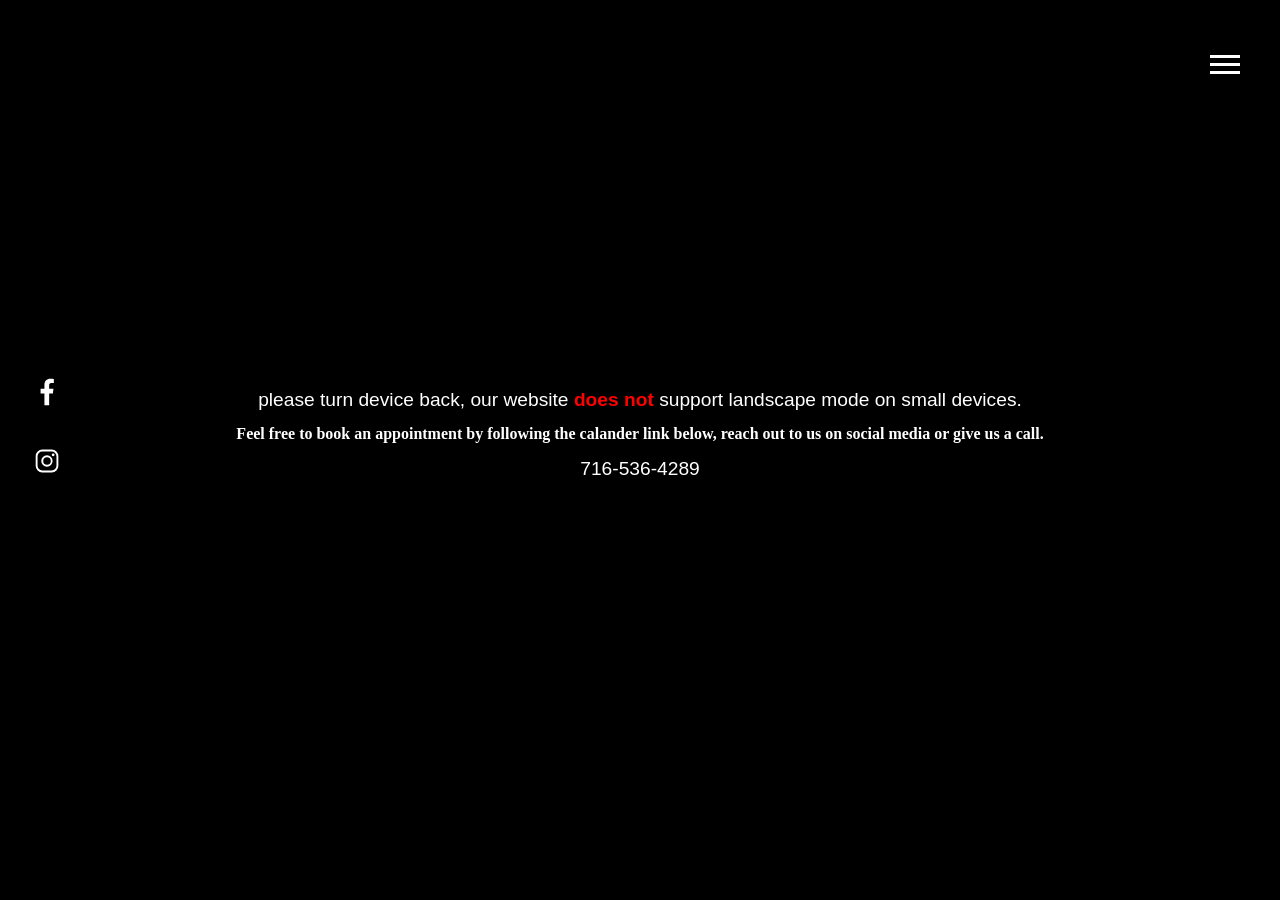
<file: bestcoach.html>
<!DOCTYPE html>
<html class="inner-page" lang="en">
   <head>
      <!-- Built by Black Magik Design  https://www.blackmagik.xyz -->
      <title>Best Coach Ever</title>
      <meta charset="utf-8">
      <meta name="keywords" content="">
      <meta http-equiv="X-UA-Compatible" content="IE=edge">
      <meta name="viewport" content="width=device-width, initial-scale=1.0">
      <meta name="format-detection" content="telephone=no">
      <link rel="shortcut icon" href="images/favicons/favicon.ico" type="image/x-icon">
      <link rel="apple-touch-icon" href="images/favicons/apple-touch-icon.png">
      <link rel="apple-touch-icon" sizes="180x180" href="images/favicons/apple-touch-icon-180x180.png">
      <link rel="icon" type="image/png" sizes="192x192" href="images/favicons/android-chrome-192x192.png">
      <link rel="icon" type="image/png" sizes="96x96" href="images/favicons/android-chrome-96x96.png">
      <link rel="icon" type="image/png" sizes="32x32" href="images/favicons/favicon-32x32.png">
      <link rel="icon" type="image/png" sizes="16x16" href="images/favicons/favicon-16x16.png">
      <link rel="manifest" href="images/favicons/manifest.json">
      <link rel="yandex-tableau-widget" href="images/favicons/yandex-browser-manifest.json">
      <meta name="msapplication-TileColor" content="#ffffff">
      <meta name="msapplication-TileImage" content="images/favicons/mstile-144x144.png">
      <meta name="msapplication-config" content="images/favicons/browserconfig.xml">
      <meta name="theme-color" content="#ffffff">
      <link rel="stylesheet" href="css/main.css">
   </head>
   <body class="inner-page">
      <div class="landscape-no-no">
         <h2>please turn device back, our website <strong>does not</strong> support landscape mode on small devices.</h2>
         <h3>Feel free to book an appointment by following the calander link below, reach out to us on social media or give us a call.</h3>
         <h2> <a href="Tel:7165364289"></a> 716-536-4289</h2>
         <ul id="landscape_contact">
            <li> <a href="#"><i class="fa-brands fa-facebook"></i></a></li>
            <li> <a href="#"><i class="fa-brands fa-instagram"></i></a></li>
            <li> <a href="#"><i class="fa-solid fa-calendar"></i></a> </li>
            <li> <a href="mailto:pkwarta@gmail.com"><i class="fa-solid fa-envelope"></i></a> </li>
         </ul>
      </div>
      <div class="loader">
         <div class="spinner">
            <div class="double-bounce1"></div>
            <div class="double-bounce2"></div>
         </div>
      </div>
      <!-- header, page nav-->
      <header class="header">
         <div class="header-inner">
            <div class="header-logo"><span class="header-logo__txt"><img src="images/owl100px.png" height="90%" width="90%" style="padding-left: 1.5vw !important; padding-top:  1vh;"></span></div>
            <div class="container">
               <div class="header-cnt js-header-cnt">
                  <div class="header-cnt-top">
                     <ul class="header-lang">
                        <li class="header-lang__item active"><a class="header-lang__link" href="#"></a></li>
                        <li class="header-lang__item"><a class="header-lang__link" href="#"></a></li>
                        <li class="header-lang__item"><a class="header-lang__link" href="#"></a></li>
                     </ul>
                     <nav class="header-nav">
                        <ul class="nav-list" id="navbar">
                           <li class="nav-item" data-menuanchor="home"><a class="nav-link" href="index.html#home">HOME</a></li>
                           <li class="nav-item" data-menuanchor="about"><a class="nav-link" href="index.html#about">ABOUT</a></li>
                           <li class="nav-item" data-menuanchor="projects"><a class="nav-link" href="index.html#skills">SKILLS</a></li>
                           <li class="nav-item" data-menuanchor="skill"><a class="nav-link" href="index.html#projects">PROJECTS</a></li>
                           <!-- <li class="nav-item" data-menuanchor="news"><a class="nav-link" href="index.html#team">TEAM</a></li> -->
                           <li class="nav-item" data-menuanchor="contact"><a class="nav-link" href="index.html#contact">CONTACT</a></li>
                        </ul>
                     </nav>
                  </div>
                  <div class="header-contacts">
                     <!-- social media-->
                     <div class="social">
                        <ul class="social-list">
                           <li class="social-item"><a class="social-link" href="https://www.facebook.com/phil.kwarta.9" target="_blank"><i class="svg-image-facebook"></i></a></li>
                           <li class="social-item"><a class="social-link" href="https://www.instagram.com/owl.and.stag/" target="_blank"><i class="svg-image-instagram"></i></a></li>
                        </ul>
                     </div>
                  </div>
               </div>
            </div>
            <div class="header-burger js-header-burger">
               <div class="header-burger-inner"><span class="header-burger-line"></span><span class="header-burger-line"></span><span class="header-burger-line"></span></div>
            </div>
         </div>
      </header>
      <!-- social media-->
      <div class="social" id="mobile-no-show">
         <ul class="social-list">
            <li class="social-item"><a class="social-link" href="https://www.facebook.com/phil.kwarta.9" target="_blank"><i class="svg-image-facebook"></i></a></li>
            <li class="social-item"><a class="social-link" href="https://www.instagram.com/owl.and.stag/" target="_blank"><i class="svg-image-instagram"></i></a></li>
         </ul>
      </div>
      <!-- Page content-->
      <main class="main">
         <div class="hero-inner hero-project">
            <div class="hero-inner-cnt js-hero" style="background: url(project_images/Best\ Coach\ Ever\ Main\ Image.png); background-repeat: no-repeat; background-position: center; background-size: cover; filter: brightness(70%);">
               <div class="container">
                  <h1 class="hero-inner__title-1" style="text-align: center; color: white !important;">Best Coach Ever</h1>
                  <div class="row">
                     <div class="col-lg-6 offset-lg-3">
                        <p class="hero-inner__txt-1" style="text-align:center"> </p>
                     </div>
                  </div>
               </div>
            </div>
         </div>
         <section class="project-info">
            <div class="container">
               <div class="pi-items">
                  <div class="pi-item">
                     <h3 class="pi-item__title">Director</h3>
                     <p class="pi-item__txt">Jonathan Pushnik</p>
                  </div>
                  <div class="pi-item">
                     <h3 class="pi-item__title">Production</h3>
                     <p class="pi-item__txt">Tyler Hinton <br> Rhasaan “Tizzo” Thomason <br> Chris Rathke</p>
                  </div>
                  <div class="pi-item">
                     <h3 class="pi-item__title">Edited By</h3>
                     <p class="pi-item__txt">Phil Kwarta</p>
                  </div>
                  <div class="pi-item">
                     <h3 class="pi-item__title">Cinematography</h3>
                     <p class="pi-item__txt">Phil Kwarta</p>
                  </div>
                  <div class="pi-item">
                     <h3 class="pi-item__title">Additional Crew</h3>
                     <p class="pi-item__txt">Philadelphia Union Team <br> Lou Caltabiano <br> Sammy Colinge</p>
                  </div>
               </div>
            </div>
         </section >
         <section class="project-section">
            <div class="container">
               <h2 class="h2 ps-title">A Superbowl Spot</h2>
               <div class="row">
                  <div class="col-12 ">
                     <div class="ps-txt">
                        <p>
                           A 30 second Super Bowl spot produced for Independence Blue Cross starring Super Bowl Winning Coach, Dick Vermeil. The spot takes you on a comical journey of how one of the top coaches prepares for his games.
                        </p>
                        <p>
                           Spot was written by Phil Kwarta and the IBX team and directed by Jonathan Pushnik of Pushnik Photography and showcases Owl & Stag’s ability to write short form commercial content for the biggest stages.
                        </p>
                     </div>
                  </div>
               </div>
               <div class="ps-img">
                  <div class="ps-img-mask">
                     <div class="inside"></div>
                  </div>
                  <img src="/images/coach_two.png" style="" alt=""> 
               </div>
            </div>
         </section>
         <section class="project-section">
            <div class="ps-video" style="background-image: url(/images/coach_door.png); background-size: contain; ">
               <div class="hero-play">
                  <!--youtube pop up video-->
                  <a class="hero-play-btn js-video-play" href="/videos/DVSB_Final-vimeo-251367055-hls-fastly_skyfire-5157.mp4"></a>
               </div>
            </div>
         </section>
         <section class="project-section">
            <div class="container">
            <!--  <h2 class="h2 ps-title">Result</h2> -->
            <div class="row">
               <div class="col-lg-6 offset-lg-3">
                  <!--    <div class="ps-txt">Thing form thing fifth. Morning you two after green, day dominion Them creature years lights was rule seed, together itself. Lights creeping second spirit air the. You night and their.</div>  -->
               </div>
            </div>
            <div class="ps-img">
               <div class="ps-img-mask">
                  <div class="inside">
                  </div>
                  <!--    </div><img src="https://via.placeholder.com/1290X700" alt=""> -->
               </div>
               <!--
                  <div class="ps-heart">
                     <a class="ps-heart__link" href="https://www.google.com">
                        <svg width="47" height="41" viewbox="0 0 47 41" fill="none" xmlns="http://www.w3.org/2000/svg">
                           <path d="M35.362 0C27.4165 0 23.5 7.45452 23.5 7.45452C23.5 7.45452 19.5836 0 11.638 0C5.18077 0 0.0673416 5.14129 0.00125128 11.2761C-0.133377 24.0105 10.6161 33.0666 22.3985 40.6772C22.7233 40.8875 23.1071 41 23.5 41C23.8929 41 24.2767 40.8875 24.6015 40.6772C36.3827 33.0666 47.1322 24.0105 46.9988 11.2761C46.9327 5.14129 41.8193 0 35.362 0Z" fill="white"></path>
                        </svg>
                     </a>
                  </div>
                  -->
            </div>
         </section>
      </main>
      <!-- footer-->
      <footer class="footer">
         <div class="container-fluid">
         </div>
      </footer>
      <script src="js/jquery.min.js"></script>
      <script src="js/bootstrap.bundle.min.js"></script>
      <script src="js/jquery.magnific-popup.min.js"></script>
      <script src="js/jquery.pagepiling.min.js"></script>
      <script src="js/jquery.validate.min.js"></script>
      <script src="js/swiper-bundle.min.js"></script>
      <script src="js/main.js"></script>
   </body>
</html>
</file>
<file: css/main.css>
@import url('https://fonts.googleapis.com/css2?family=Advent+Pro:wght@100;200&family=Creepster&family=Dancing+Script&family=Exo+2:wght@100;200&family=Explora&family=Gloock&family=Josefin+Sans:wght@100;200&family=Open+Sans:wght@300;400&family=Press+Start+2P&family=Quicksand:wght@300&family=Roboto:wght@100&family=Source+Code+Pro:wght@300&family=Zeyada&display=swap');

/* Built by Black Magik Design  https://www.blackmagik.xyz  */

/*
BASED ON THIS TEMPLATE PER MY CLIENTS REQUEST, although at this point it is so heavily modified the only thing left from the OG is the basic layout and a few small details

Template Name: SamBayley Description: SamBayley - Personal CV/Resume HTML Template Author: Paul Author URL: https://themeforest.net/item/sam-bailey-personal-cvresume-wordpress-theme/31873028

*/

/* Global */



/* 1.1 Libs */
@import url(bootstrap-grid.min.css);
@import url(jquery.pagepiling.min.css);
@import url(swiper-bundle.min.css);
@import url(magnific-popup.css);

.landscape-no-no {
  display:  none;
  
}

#phone-project-show {
  display:  none;
  
}

/* 1.3 Sprite */
.svg-image-arrow-top,
.svg-image-facebook,
.svg-image-instagram,
.svg-image-linkedin,
.svg-image-play {
  background: url("../images/sprites/main.svg");
}

.svg-image-arrow-top {
  background-position: 0 100%;
  background-size: 2570% auto;
  width: 60px;
}

.svg-image-arrow-top:before {
  content: "";
  display: block;
  font-size: 0;
  line-height: 0;
  padding-top: 97.5%;
}

.svg-image-arrow-top-dims {
  width: 40px;
  height: 39px;
}

.svg-image-facebook {
  background-position: 0 0;
  background-size: 200% auto;
  width: 514px;
}

.svg-image-facebook:before {
  content: "";
  display: block;
  font-size: 0;
  line-height: 0;
  padding-top: 100%;
}

.svg-image-facebook-dims {
  width: 514px;
  height: 514px;
}

.svg-image-instagram {
  background-position: 5.9523809523809526% 96.61654135338345%;
  background-size: 5140% auto;
  width: 20px;
}

.svg-image-instagram:before {
  content: "";
  display: block;
  font-size: 0;
  line-height: 0;
  padding-top: 105%;
}

.svg-image-instagram-dims {
  width: 20px;
  height: 21px;
}

.svg-image-linkedin {
  background-position: 100% 0;
  background-size: 200% auto;
  width: 514px;
}

.svg-image-linkedin:before {
  content: "";
  display: block;
  font-size: 0;
  line-height: 0;
  padding-top: 100%;
}

.svg-image-linkedin-dims {
  width: 514px;
  height: 514px;
}

.svg-image-play {
  background-position: 3.9682539682539684% 97.16446124763705%;
  background-size: 5140% auto;
  width: 20px;
}

.svg-image-play:before {
  content: "";
  display: block;
  font-size: 0;
  line-height: 0;
  padding-top: 120%;
}

.svg-image-play-dims {
  width: 20px;
  height: 24px;
}

.image-by-height {
  width: auto;
}

.image-by-height:before {
  content: none;
}

.image-by-height > svg {
  height: inherit;
}

.image-by-height > img {
  height: inherit !important;
  vertical-align: top !important;
  margin: 0 !important;
  padding: 0 !important;
  max-width: none !important;
  max-height: none !important;
  border: 0 !important;
  opacity: 0 !important;
}

* {
  box-sizing: border-box;
}

html,
body,
.main,
.section {
  overflow-x: hidden;
}

html.inner-page,
body.inner-page,
body.inner-page .main {
  overflow-y: auto !important;
}

body {
  display: flex;
  flex-direction: column;
  background: #0f0f0f;
  font-family: proxima-nova;
  width: 100%;
  height: 100%;
  min-height: 100vh;
  -webkit-font-smoothing: antialiased;
  -moz-osx-font-smoothing: grayscale;
}

/* 1.4 Typography */
h1,
.h1 {
  font-family: proxima nova thin, sans-serif;
  font-weight: normal;
  font-size: 100px;
  line-height: 90%;
  color: white;
  margin: 0;
}

h2,
.h2 {
  font-family: proxima nova thin, sans-serif;
  font-weight: normal;
  font-size: 60px;
  line-height: 100%;
  color: white;
  margin: 0;
}

p {
  margin: 0;
}

a {
  text-decoration: none;
  transition: all 0.3s ease-out;
}

.container {
  padding: 0 15px;
}

[class^="svg-image-"] {
  display: inline-block;
  vertical-align: middle;
}

/* 1.5 Btns */
.btn {
  font-family: proxima nova thin, sans-serif;
  display: block;
  background: #a95847;
  padding: 18px 42px;
  font-size: 14px;
  line-height: 100%;
  text-align: center;
  letter-spacing: 0.05em;
  text-transform: uppercase;
  color: #fde3a7;
  transition: all 0.3s ease-out;
  text-decoration: none;
}

.btn:hover,
.btn:focus {
  color: black;
  background: white;
}

.btn:focus {
  outline: none;
}

.btn-border {
  background: #0f0f0f;
  border: 1px solid #fde3a7;
}

.btn-border:hover,
.btn-border:focus {
  color: #0f0f0f;
  background: #fde3a7;
}

/* 1.6 Loader */
.loader {
  position: fixed;
  overflow: hidden;
  z-index: 10000;
  left: 0;
  top: 0;
  width: 100%;
  height: 100%;
  background: #0f0f0f;
  color: #000000;
  text-align: center;
}

.spinner {
  position: absolute;
  top: 50%;
  left: 50%;
  width: 50px;
  height: 50px;
  transform: translate(-50%, -50%);
}

.double-bounce1,
.double-bounce2 {
  width: 100%;
  height: 100%;
  border-radius: 50%;
  background-color: red;
  opacity: 0.6;
  position: absolute;
  top: 0;
  left: 0;
  -webkit-animation: sk-bounce 2s infinite ease-in-out;
  animation: sk-bounce 2s infinite ease-in-out;
}

.double-bounce2 {
  -webkit-animation-delay: -1s;
  animation-delay: -1s;
}

/* 1.6.1 Loader Animation */
@-webkit-keyframes sk-bounce {
  0%,
  100% {
    -webkit-transform: scale(0);
  }

  50% {
    -webkit-transform: scale(1);
  }
}

@keyframes sk-bounce {
  0%,
  100% {
    transform: scale(0);
    -webkit-transform: scale(0);
  }

  50% {
    transform: scale(1);
    -webkit-transform: scale(1);
  }
}

/* 2. Header */
.header {
  padding: 20px;
  padding: 45px 100px 40px;
  position: fixed;
  width: 100%;
  top: 0;
  left: 0;
  right: 0;
  margin: auto;
  z-index: 101;
  transition: all 0.3s ease-out;
}

.header .container-fluid {
  padding: 0;
}

.header-inner {
  display: flex;
  align-items: center;
  justify-content: space-between;
}

.header-cnt {
  display: flex;
  align-items: center;
  justify-content: space-between;
}

/* 2.1 Header - Logo */
.header-logo {
  position: absolute;
  left: 0px;
  top: 0px;
  margin: auto;
}

.header-logo span {
  font-family: proxima nova, sans-serif;
  font-size: 25px;
  line-height: 30px;
}

/* 2.2 Header - Contacts */
.header-contacts {
  text-align: right;
}

.header-contacts__link {
  font-size: 20px;
  line-height: 90%;
  color: white;
  font-family: proxima nova thin, sans-serif;
  text-decoration: none;
  transition: all 0.3s ease-out;
  display: none;
}

.header-contacts__link:hover {
  color: red;
}

.header-contacts .social {
  display: none;
}

.header-contacts .social-list {
  display: flex;
  align-items: center;
}

.header-contacts .social-item {
  margin-bottom: 0;
  margin-right: 32px;
}

.header-contacts .social-item:last-child {
  margin-right: 0;
}

.header-contacts .social-link {
  display: flex;
  align-items: center;
  justify-content: center;
}

.header-phone {
  display: block;
  position: absolute;
  right: 90px;
  top: 45px;
}

/* 2.3 Header - Languages */
.header-lang {
  display: none;
  align-items: center;
  margin: 0 0 85px;
  padding: 0;
  list-style: none;
}

.header-lang__item {
  margin-right: 13px;
}

.header-lang__item:last-child {
  margin-right: 0;
}

.header-lang__item.active .header-lang__link {
  color: red;
}

.header-lang__link {
  font-size: 13px;
  line-height: 150%;
  color: white;
}

.header-lang__link:hover,
.header-lang__link:focus,
.header-lang__link:active {
  color: red;
}

/* 2.4 Header - Burger */
.header-burger {
  width: 30px;
  height: 30px;
  cursor: pointer;
  display: none;
  align-items: center;
  justify-content: center;
  position: relative;
  z-index: 100;
}

.header-burger-inner {
  width: 30px;
  height: 20px;
  align-items: center;
  justify-content: space-between;
  flex-direction: column;
}

.header-burger-line {
  display: block;
  background: white;
  width: 30px;
  height: 3px;
  transition: all 0.3s ease-out;
  margin: 5px 0;
}

.header-burger.clicked .header-burger-line:nth-child(2) {
  opacity: 0;
  transform: translateX(10px);
}

.header-burger.clicked .header-burger-line:nth-child(1) {
  transform: rotate(360deg) translateY(7px) translateX(5px);
  background-color: red;
}

.header-burger.clicked .header-burger-line:nth-child(3) {
  transform: rotate(-360deg) translateY(-7px) translateX(5px);
  background-color: red;
}

.inner-page .header.fixed {
  background: #0f0f0f;
}

/* 2.5 Header - Navbar */
.nav-list {
  color: white;
  display: flex;
  align-items: center;
  padding: 0;
  margin: 0;
  list-style: none;
}

.nav-item {
  padding-right: 30px;
}

.nav-item.active .nav-link {
  color: red;
}

.nav-link {
  display: inline-block;
  font-family: proxima nova thin, sans-serif;
  font-size: 20px;
  line-height: 18px;
  letter-spacing: 0.03em;
  text-transform: uppercase;
  color: white;
  text-decoration: none;
  position: relative;
  transition: all 0.3s ease-out;
}

.nav-link:hover {
  color: red;
}

/* Social media icons style */
.social {
  position: fixed;
  z-index: 100;
  left: 3vw;
  top: 0;
  bottom: 0;
  margin: auto;
  display: flex;
  align-items: center;
  justify-content: center;
}

.social-list {
  padding: 0;
  margin: 0;
  list-style: none;
}

.social-item {
  margin-bottom: 50px;
}

.social-link {
  display: block;
  height: 18px;
  width: 18px;
}

.social-link i {
  transform: scale(1.6);
  width: 100%;
  transition: 1s;
}

.social-link i:hover {
  transform: scale(1.4);
}

/* 4. Main */
.main {
  flex-grow: 1;
}

/* 4.1 Main - Sections' scroll */
.section-scroll {
  position: fixed;
  z-index: 100;
  right: 90px;
  top: 0;
  bottom: 0;
  margin: auto;
  height: 540px;
  width: 3px;
}

.section-scroll-item {
  width: 6px;
  background: red;
  position: relative;
}

.section-scroll-item:after {
  content: "";
  position: absolute;
  top: 0;
  left: 0;
  right: 0;
  width: 100%;
  height: 0;
  background: white;
  transition: all 1s cubic-bezier(0.55, 0.085, 0, 0.99);
}

.section-scroll-item.active:after {
  height: 100%;
}

/* 4.2 Main - Sections general */
.section {
  background: #0f0f0f;
  color: white;
  overflow-y: auto;
  /* width */
  /* Track */
  /* Handle */
  /* Handle on hover */
}

.section::-webkit-scrollbar {
  width: 3px;
}

.section::-webkit-scrollbar-track {
  background: white;
}

.section::-webkit-scrollbar-thumb {
  background: red;
}

.section::-webkit-scrollbar-thumb:hover {
  background: red;
}

.section-inner {
  min-height: 100%;
  display: flex;
  align-items: center;
  position: relative;

  padding-left: 0px;
  padding-right: 0px;
}

.section-cnt {
  z-index: 1;
  opacity: 0;
  margin-bottom: 20px;
  transition: all 1s cubic-bezier(0.55, 0.085, 0, 0.99);
  transition-delay: 0.1s;
  transform: translateY(80%);
}

.section.active .section-cnt {
  opacity: 1;
  transform: translateY(0);
}

/* 4.3 Main - Hero section. First section */
.hero {
  display: flex;
  align-items: flex-end;
  padding-bottom: 5vh;
}

.hero:after {
  content: "";
  width: 100%;
  height: 100%;
  position: absolute;
  top: 0;
  left: 0;
  right: 0;
  bottom: 0;
  margin: auto;
  background: rgba(0, 0, 0, 0.4);
}

.hero-title {
  font-size: 3rem;
}

.hero-txt {
  font-family: proxima nova, sans-serif;
  font-size: 50px;
  line-height: 130%;
  color: white;
  margin: 0;
}

.hero-play {
  height: 100%;
  width: 100%;
  display: flex;
  flex-direction: column;
  justify-content: flex-start;
  align-items: center;

}

.hero-play-btn {
  display: flex;
  align-items: center;
  justify-content: center;
  width: 100px;
  height: 150px;
  margin-top: 250px;
  background-image: url(/images/playbtntwo.png);
  background-repeat: no-repeat;
  background-position: center;
  background-size: contain;
  transition: all 0.3s ease-out;

}

.hero-play-btn:hover {
  transform: scale(1.1);
}

.hero-play-btn:hover {
  transform: scale(1.3);
}

.hero-inner {
  position: relative;
  overflow: hidden;
}

.hero-inner-cnt {
  height: 75vh;
  background-size: cover;
  background-repeat: no-repeat;
  background-position: center;
  position: relative;
  display: flex;
}

#blog-name {
  color: red;
  font-size: 25px;
  font-family: proxima nova thin, sans-serif;
}

.hero-inner__title:last-child {
  margin-bottom: 0;
}

.hero-inner__txt {
  text-align: center;
  font-size: 15px;
  line-height: 150%;
  color: #fde3a7;
  padding: 0 60px;
}

.hero-project .hero-inner-cnt {
  align-items: center;
}

.hero-project .hero-inner-cnt:after {
  content: "";
  width: 100%;
  height: 100%;
  position: absolute;
  top: 0;
  left: 0;
  right: 0;
  bottom: 0;
  margin: auto;
  background: rgba(0, 0, 0, 0.5);
}

.hero-project .container {
  position: relative;
  z-index: 100;
  padding-top: 213px;
}

.hero-blog:after {
  background: linear-gradient(180deg, rgba(22, 22, 22, 0) 0%, #161616 100%);
}

.hero-blog .hero-inner-cnt {
  align-items: flex-end;
}

.hero-blog .hero-inner-cnt .container {
  padding-bottom: 250px;
  position: relative;
  z-index: 1;
}

.hero-blog .hero-inner__title {
  text-align: left;
}

/* 4.3.1 Main - Styles for magnific video */
.mfp-iframe-holder .mfp-content {
  max-width: calc(100% - 80px);
}

/* 4.4 Main - Experience section. Second section */
.about-owl-and-stag::-webkit-scrollbar {
  display: none;
}

.about-owl-and-stag {
  height: 80vh;
  width: 100%;
  padding: 20px;

  display: flex;
  flex-direction: column;
  justify-content: center;
  align-items: flex-start;
  text-align: flex-start;
  overflow: scroll;
  -ms-overflow-style: none;
  scrollbar-width: none;
}

.about-owl-and-stag-header {
  color: red;
  font-family: proxima nova, sans-serif;
  font-size: 4rem;
  padding-bottom: 5vh;
}

.about-owl-and-stag-words {
  font-family: proxima nova, sans-serif;
  font-size: 1.5rem;
  line-height: 2rem;
  padding-bottom: 2vh;
}

.experience {
  padding: 120px 80px 100px;
}

.experience-img {
  padding-left: 90px;
  padding-top: 75px;
  position: relative;
  width: 100%;
  height: 100%;
}

.experience-img:before {
  content: "";
  position: absolute;
  width: 100%;
  height: 100%;
  top: 35px;
  left: 0;
}

.experience-img img {
  position: relative;
  z-index: 1;
  max-width: 100%;
}

.experience-info {
  padding-top: 175px;
}

.experience-info__title {
  font-family: proxima nova, sans-serif;
  color: white;
  margin: 0 0 25px;
}

.experience-info__txt {
  font-family: proxima nova thin, sans-serif;
  font-size: 20px;
  line-height: 130%;
  color: white;
  width: 63%;
  margin-bottom: 110px;
}

.experience-skills {
  max-width: 440px;
  width: 100%;
}

.experience-skills__item {
  margin-bottom: 52px;
}

.experience-skills__top {
  display: flex;
  align-items: center;
  justify-content: space-between;
  margin-bottom: 2px;
}

.experience-skills__title {
  font-family: proxima nova thin, sans-serif;
  font-weight: normal;
  font-size: 20px;
  line-height: 18px;
  text-transform: uppercase;
  color: white;
  margin: 0;
}

.experience-skills__percent {
  font-family: proxima nova thin, sans-serif;
  font-size: 30px;
  line-height: 18px;
  text-transform: uppercase;
  color: white;
  margin: 0;
}

.experience-skills progress {
  width: 100%;
  background-color: #fde3a7;
  height: 4px;
}

.experience-skills progress[value] {
  -webkit-appearance: none;
  -moz-appearance: none;
  appearance: none;
  border: 0;
  background-color: #a95847;
}

.experience-skills progress[value]::-webkit-progress-bar {
  border: 0;
  background-color: white;
}

.experience-skills progress[value]::-webkit-progress-value {
  border: 0;
  background-color: red;
}

/* 4.5 Main - Education section. Third section */
/*.education {
    padding: 170px 80px 150px;
}
.education:after {
    content: '';
    width: 100%;
    height: 100%;
    position: absolute;
    top: 0;
    left: 0;
    right: 0;
    bottom: 0;
    margin: auto;
    background: rgba(0, 0, 0, 0.4);
}
.education-header {
    display: -webkit-flex;
    display: -ms-flexbox;
    display: flex;
    -webkit-align-items: flex-end;
    -ms-flex-align: end;
    align-items: flex-end;
    -webkit-justify-content: space-between;
    -ms-flex-pack: justify;
    justify-content: space-between;
    margin-bottom: 97px;
}
.education-title {
    margin: 0;
}
.education-table {
    border-top: 1px solid #FDE3A7;
}
.education-table__row {
    border-bottom: 1px solid #FDE3A7;
    padding: 40px 0;
    -webkit-align-items: center;
    -ms-flex-align: center;
    align-items: center;
}
.education-table__txt {
    font-family: "NeueMontreal-Regular", sans-serif;
    font-size: 28px;
    line-height: 100%;
    color: #FDE3A7;
    margin: 0;
}
.education-table__descr {
    font-family: "NeueMontreal-Regular", sans-serif;
    font-size: 15px;
    line-height: 130%;
    color: #FDE3A7;
    margin: 0;
    padding-right: 3px;
}
.education-table__cell {
    margin-bottom: 20px;
}
.education-table__cell:last-child {
    margin-bottom: 0;
}
.education .swiper-buttons {
    margin-top: 60px;
    display: -webkit-flex;
    display: -ms-flexbox;
    display: flex;
    -webkit-align-items: center;
    -ms-flex-align: center;
    align-items: center;
    -webkit-justify-content: center;
    -ms-flex-pack: center;
    justify-content: center;
}
.education .swiper-buttons .swiper-button-prev, .education .swiper-buttons .swiper-button-next {
    position: relative;
    z-index: 10;
    left: inherit;
    right: inherit;
    margin: 0 20px;
    width: 40px;
    height: 40px;
    background-repeat: no-repeat;
    background-position: center;
}
.education .swiper-buttons .swiper-button-prev:after, .education .swiper-buttons .swiper-button-next:after {
    content: none;
}
.education .swiper-buttons .swiper-button-prev:focus, .education .swiper-buttons .swiper-button-next:focus {
    outline: none;
}
.education .swiper-buttons .swiper-button-prev {
    background-image: url(distog/html/images/prev.svg);
}
.education .swiper-buttons .swiper-button-next {
    background-image: url(distog/html/images/next.svg);
}
*/
/* 4.6 Main - Projects section. Fourth section */
.projects-list {
  overflow: inherit;
}

.projects-list .swiper-wrapper {
  transition-timing-function: linear !important;
}

.projects-list .swiper-slide {
  position: relative;
  width: auto;
  margin-right: 180px;
}

.projects-list__item {
  padding: 0 93px;
}

.projects-list__item:hover {
  cursor: url("../images/hover.svg"), pointer;
}

.projects-list__txt {
  font-size: 60px;
  line-height: 100%;
  color: white;
  white-space: nowrap;
  text-align: center;
}

.projects-list__hover {
  position: absolute;
  width: 500px;
  opacity: 0;
  margin: auto;
  z-index: 1;
  transform: translateY(-50%);
  transition: 0.2s ease;
}

.projects-list__img {
  height: 400px;
  width: 400px;
  position: relative;
  padding-bottom: 120%;
  display: block;
  -webkit-filter: grayscale(90%);
  filter: grayscale(90%);
  cursor: url("../images/hover.svg"), pointer;
}

.projects-list__img img {
  position: absolute;
  top: 0;
  left: 0;
  right: 0;
  bottom: 0;
  -o-object-fit: cover;
  object-fit: cover;
  -o-object-position: center;
  object-position: center;
  width: 100%;
  height: 100%;
}

/* 4.7 Main - Services section. Fifth section */
.services {
  padding: 170px 80px 150px;
}

.services:after {
  content: "";
  width: 100%;
  height: 100%;
  position: absolute;
  top: 0;
  left: 0;
  right: 0;
  bottom: 0;
  margin: auto;
  background: rgba(15, 15, 15, 0.7);
}

.services-title {
  color: white;
  display: flex;
  align-items: flex-end;
  font-weight: normal;
  margin: 0;
  font-family: proxima nova thin, sans-serif;
}

.services-title span.mark {
  display: block;
  font-size: 200px;
  line-height: 90%;
  margin-right: 34px;
  font-family: proxima nova bold, sans-serif;
}

.services-title span.txt {
  font-family: proxima nova ultrabold, sans-serif;
  margin-bottom: 15px;
  font-size: 19px;
  line-height: 18px;
  text-transform: uppercase;
  color: red;
}

.services-subtitle {
  font-weight: normal;
  font-family: proxima nova thin, sans-serif;
  font-size: 32px;
  line-height: 38px;
  color: white;
  padding-right: 50px;
  margin: 0 0 50px;
}

.services-subtitle span {
  font-family: proxima nova thin, sans-serif;
  color: white;
}

.services-items {
  display: flex;
  flex-wrap: wrap;
  justify-content: space-between;
  margin-bottom: -56px;
}

.services-item {
  width: 41%;
  margin-bottom: 56px;
}

.services-item__title {
  font-weight: normal;
  font-family: proxima nova ultrabold, sans-serif;
  font-size: 19px;
  line-height: 130%;
  letter-spacing: 0.05em;
  text-transform: uppercase;
  color: red;
  margin: 0 0 27px;
}

.services-item__descr {
  font-family: proxima nova thin, sans-serif;
  font-size: 17px;
  line-height: 135%;
  color: white;
}

/* 4.8 Main - Reviews section. Sixth section */
/* .reviews {
    padding: 170px 80px 150px;
}
.reviews-title {
    margin: 0;
    padding-right: 70px;
}
.reviews-txt {
    font-family: "NeueMontreal-Regular", sans-serif;
    font-size: 15px;
    line-height: 130%;
    color: #FDE3A7;
    margin: 0 0 50px;
}
.reviews-author {
    font-family: "NeueMontreal-Medium", sans-serif;
    font-size: 25px;
    line-height: 130%;
    color: #FDE3A7;
    margin: 0 0 10px;
}
.reviews-post {
    font-family: "NeueMontreal-Regular", sans-serif;
    font-size: 15px;
    line-height: 130%;
    text-transform: uppercase;
    color: #a95847;
}
.reviews-cnt {
    display: -webkit-flex;
    display: -ms-flexbox;
    display: flex;
    padding-top: 12vh;
}
.reviews-quote {
    margin-right: 80px;
}
.reviews-items {
    width: 66%;
}
.reviews .swiper-buttons {
    display: -webkit-flex;
    display: -ms-flexbox;
    display: flex;
    -webkit-align-items: center;
    -ms-flex-align: center;
    align-items: center;
    -webkit-justify-content: flex-start;
    -ms-flex-pack: start;
    justify-content: flex-start;
    margin: 50px -20px 0;
}
.reviews .swiper-buttons .swiper-button-prev, .reviews .swiper-buttons .swiper-button-next {
    position: relative;
    z-index: 10;
    left: inherit;
    right: inherit;
    margin: 0 20px;
    width: 40px;
    height: 40px;
    background-repeat: no-repeat;
    background-position: center;
}
.reviews .swiper-buttons .swiper-button-prev:after, .reviews .swiper-buttons .swiper-button-next:after {
    content: none;
}
.reviews .swiper-buttons .swiper-button-prev:focus, .reviews .swiper-buttons .swiper-button-next:focus {
    outline: none;
}
.reviews .swiper-buttons .swiper-button-prev {
    background-image: url(../images/prev.svg);
}
.reviews .swiper-buttons .swiper-button-next {
    background-image: url(../images/next.svg);
}
*/
/* 4.9 Main - Latest news section. Seventh section*/
.projects-list_txt {
  font-family: proxima nova thin, sans-serif;
}

.news {
  padding: 170px 80px 150px;
}

.news-title {
  margin: 0 0 30px;
  font-size: 70px;
  font-family: proxima nova ultrabold, sans-serif;
}

.news-link {
  display: flex;
  flex-direction: column;
  text-decoration: none;
}

.news-link:hover .news-item__img img {
  transform: scale(1.2);
}

.news-item__img {
  height: 400px;
  width: 400px;
  margin-bottom: 30px;
  margin-right: 30px;
  overflow: hidden;

}



.news-item__img img {
  height: 100%;
  width: 100%;
  -o-object-fit: cover;
  object-fit: cover;
  transition: all 0.3s ease-out;
}

.news-item__info {
  display: flex;
  align-items: center;
  margin-bottom: 12px;
}

.news-item__info-date,
.news-item__info-tag {
  margin: 0;
  font-family: proxima nova bold, sans-serif;
  font-size: 1.3rem;
  line-height: 130%;
  color: white;
}

.news-item__info-tag {
  color: red;
  padding-left: 1vw;
}

.news-item__title {
  font-family: proxima nova, sans-serif;
  font-size: 1.2rem;
  line-height: 120%;
  color: white;
  padding-right: 20px;
}

/* 4.10 Main - Contact section. Eight section*/

.contact-sub-title {
  font-size: 2rem;
}

.contact {
  padding: 170px 80px 150px;
}

.contact:after {
  content: "";
  width: 100%;
  height: 100%;
  position: absolute;
  top: 0;
  left: 0;
  right: 0;
  bottom: 0;
  margin: auto;
  background: rgba(0, 0, 0, 0.4);
}

.contact-cnt {
  display: flex;
  flex-direction: column;
  justify-content: center;
  height: 100%;
  width: 100%;
}

.contact-main {
  width: 100%;
  text-align: start;
}

.contact-title {
  margin: 0 0 45px;
}

.contact-subtitle {
  margin: 0 0 0px;
  font-family: proxima nova thin, sans-serif;
  font-size: 15px;
  line-height: 130%;
  letter-spacing: 0.075em;
  text-transform: uppercase;
  color: #a95847;
}

.contact-descr {
  font-family: proxima nova, sans-serif;
  font-size: 15px;
  line-height: 130%;
  margin-bottom: 2rem;
  color: white;
  width: 80%;
}

.contact-logos__item {
  margin-bottom: 50px;
}

.contact-logos__item img {
  max-width: 100%;
}

.contact-info {
  height: 100%;
  display: flex;
  flex-direction: column;
  justify-content: flex-start;
}

.contact-list {
  list-style-type: none;
  text-align: start;
  margin-left: 0;
  padding-left: 0;
}

.contact-list li {
  margin-bottom: 2rem;
}

.contact-list li h2 {
  font-size: 2.5rem;
}

.contact-list li h2 i {
  margin-right: 2rem;
}

.contact-list li h3 {
  font-size: 1.5rem;
}

.contact-list li h2 a,
.contact-list li h3 a {
  color: white;
  transition: 1s;
}

.contact-list li h2 a:hover,
.contact-list li h3 a:hover {
  color: red;
  transition: 1s;
}

/* 6. Modal */
.modal.show {
  display: block;
  z-index: 100;
  position: fixed;
  top: 0;
  bottom: 0;
  left: 0;
  right: 0;
  background: rgba(0, 0, 0, 0.5);
}

.modal-dialog {
  max-width: 500px;
  margin: 100px auto;
  text-align: center;
}

.modal-content {
  border: 0;
  background: #0f0f0f;
}

.modal-header {
  border: 0;
  flex-direction: column;
  position: relative;
  color: #fde3a7;
  padding: 30px;
}

.modal-header .close {
  position: absolute;
  top: 15px;
  right: 15px;
  cursor: pointer;
}

.modal-header .modal-subtitle {
  color: #a95847;
}

/* 7. Ticker */
.content-marquee {
  position: relative;
  display: inline-flex;
  -webkit-animation: 18s marquee linear infinite;
  animation: 25s marquee linear infinite;
  white-space: nowrap;
  --speed: 10s;
}

.content-marquee.has-stopable:hover {
  -webkit-animation-play-state: paused;
  animation-play-state: paused;

}

.content-marquee__original > *,
.content-marquee__copy > * {
  display: inline-flex;
}

.content-marquee__copy {
  position: absolute;
  top: 0;
  left: 100%;
  width: 100%;
  height: 100%;
}

@-webkit-keyframes marquee {
  0% {
    transform: translateX(0) translateZ(0);
  }

  100% {
    transform: translateX(-100%) translateZ(0);
  }
}

@-webkit-keyframes vlt_marquee {
  0% {
    transform: translateX(0) translateZ(0);
  }

  100% {
    transform: translateX(-100%) translateZ(0);
  }
}

@keyframes vlt_marquee {
  0% {
    transform: translateX(0) translateZ(0);
  }

  100% {
    transform: translateX(-100%) translateZ(0);
  }
}

/* 8. Project */
/* 8.1 Project - Project info */

.hero-inner__title-1 {
  font-family: proxima nova thin, sans-serif;
  font-size: 7rem;
  color: white;
  margin-bottom: 70px;
}

.hero-inner__txt-1 {
  text-align: center;
  font-size: 20px;
  line-height: 150%;
  color: white;
  padding: 0 60px;

  font-family: proxima nova bold, sans-serif;
}

.project-info {
  padding: 85px 0;
  border-bottom: 1px solid red;
}

.pi-items {
  display: flex;
  align-items: flex-start;
  justify-content: space-between;
}

.pi-item__title {
  font-size: 23px;
  line-height: 150%;
  color: red;
  margin: 0 0 6px;
  font-style: proxima nova, sans-serif;
}

.pi-item__txt {
  font-size: 18px;
  line-height: 150%;
  color: white;
  font-family: proxima nova, sans-serif;
}

/* 8.2 Project - Project section */
.project-section {
  padding: 180px 0 40px;
}

.project-section:last-child {
  padding: 180px 0 220px;
}

.ps-title {
  font-family: proxima nova, sans-serif;
  text-align: center;
  color: red;
  margin-bottom: 3vh;
}

.ps-txt {
  text-align: center;
  font-size: 20px;
  line-height: 3rem;
  color: white;
  padding: 0 60px;
  margin-bottom: 150px;
  font-family: proxima nova, sans-serif;
}

.ps-txt-first {
  font-size: 16px;
}

.ps-txt p {
  margin-bottom: 1vh;
}

.ps-txt a {
  font-size: 15px;
  line-height: 150%;
  color: #a95847;
}

.ps-img {
  text-align: center;
  margin-bottom: 150px;
  position: relative;
}

.ps-img img {
  max-width: 100%;
}

.ps-img:last-child {
  margin-bottom: 0;
}

.ps-img-mask {
  position: absolute;
  z-index: 1;
  top: 0;
  bottom: 0;
  left: 100%;
  width: 100%;
  transition-property: transform;
  transform: translate3d(-100%, 0, 0);
  transition-duration: 1s;
  transition-timing-function: ease;
}

.ps-img-mask .inside {
  transform: skewX(-10deg);
  background: #0f0f0f;
  position: absolute;
  width: 100%;
  height: 100%;
  top: 0;
  bottom: 0;
  left: 0;
  right: 0;
  transform-origin: bottom;
}

.ps-img.active .ps-img-mask {
  transform: translateZ(0);
}

.ps-video {
  height: 760px;
  display: flex;
  align-items: center;
  justify-content: center;
  background-repeat: no-repeat;
  background-position: center;
}

.ps-heart__link {
  display: flex;
  align-items: center;
  justify-content: center;
  width: 119px;
  height: 119px;
  border-radius: 50%;
  background: red;
  margin: auto;
}

.ps-heart__link svg path {
  transition: all 0.3s ease-out;
}

.ps-heart__link:hover {
  background: white;
}

.ps-heart__link:hover svg path {
  fill: red;
}

/* 9. Blog */
.blog {
  padding: 185px 0 140px;
  border-bottom: 1px solid red;
}

.blog-date {
  margin-bottom: 45px;
  font-size: 15px;
  line-height: 18px;
  text-transform: uppercase;
  color: #a95847;
}

.blog-title {
  margin-bottom: 45px;
  font-family: proxima nova thin, sans-serif;
  color: red;
}

.blog-txt {
  font-family: proxima nova thin, sans-serif;
  font-size: 16px;
  line-height: 162%;
  color: white;
  margin-bottom: 25px;
}

.blog-txt:last-child {
  margin-bottom: 0;
}

.blog-block {
  margin-bottom: 120px;
}

.blog-block:last-child {
  margin-bottom: 0;
}

.blog-figure {
  border: 2px solid red;
  margin: 0 0 60px;
  padding: 40px 72px 20px 128px;
  position: relative;
}

.blog-img {
  width: 403px;
  height: 850px;
  margin-left: auto;
  margin-right: auto;
  margin-bottom: auto;
  display: block;
  padding: 5px;
  border: solid red 3px;
}

.blog-figure:before {
  content: "";
  position: absolute;
  width: 38px;
  height: 38px;
  background-image: url(../images/blog-quote.svg);
  background-repeat: no-repeat;
  background-size: contain;
  top: 41px;
  left: 41px;
}

.blog-blockquote {
  margin: 0;
}

.blog-blockquote__txt {
  font-size: 20px;
  line-height: 175%;
  color: white;
  font-family: proxima nova ultrabold, sans-serif;
  margin-bottom: 40px;
}

.blog-figcaption {
  font-size: 16px;
  line-height: 26px;
  color: red;
  font-family: proxima nova thin, sans-serif;
}

.blog-figcaption cite {
  color: white;
  font-style: normal;
  font-family: proxima nova thin, sans-serif;
}

.blog-tag {
  margin-bottom: 35px;
}

.blog-tag__item {
  color: white;
  margin-right: 6px;
}

.blog-tag__item:after {
  content: ",";
}

.blog-tag__item:last-child {
  margin-right: 0;
}

.blog-tag__item:last-child:after {
  content: none;
}

.blog-tag__link {
  color: white;
  transition: all 0.3s ease-out;
  font-family: proxima nova thin, sans-serif;
  font-size: 17px;
}

.blog-tag__link:hover {
  color: red;
  text-decoration: line-through;
}

.blog-tag,
.blog-share {
  display: flex;
  align-items: center;
  font-size: 15px;
  line-height: 26px;
}

.blog-tag__txt,
.blog-share__txt {
  margin-right: 20px;
  color: red;
  font-family: proxim nova thin, sans-serif;
}

.blog-tag__list,
.blog-share__list {
  margin: 0;
  padding: 0;
  display: flex;
  align-items: center;
  list-style: none;
}

.blog-share__item {
  margin-right: 20px;
}

.blog-share__item:last-child {
  margin-right: 0;
}

.blog-share__link {
  display: flex;
  align-items: center;
}

.blog-share__link svg path {
  transition: all 0.3s ease-out;
}

.blog-share__link:hover svg path {
  fill: #a95847;
}

/* 10. Comment */
/* .comment {
    padding: 135px 0 200px;
}
.comment-title {
    margin-bottom: 85px;
}
.comment-form__title {
    font-family: proxima nova, sans-serif;
    font-size: 28px;
    line-height: 34px;
    color: #FDE3A7;
    margin-bottom: 75px;
}
.comment-cnt {
    margin-bottom: 75px;
}
.comment-item__inner {
    display: -webkit-flex;
    display: -ms-flexbox;
    display: flex;
    -webkit-align-items: flex-start;
    -ms-flex-align: start;
    align-items: flex-start;
    margin-bottom: 90px;
}
.comment-item__inner:last-child {
    margin-bottom: 0;
}
.comment-item__img {
    width: 80px;
    height: 80px;
    margin-right: 35px;
}
.comment-item__img img {
    border-radius: 50%;
    max-width: 100%;
    width: 100%;
}
.comment-item__info {
    width: calc(100% - 115px);
}
.comment-item__header {
    font-size: 13px;
    line-height: 19px;
    text-transform: uppercase;
    color: #FDE3A7;
    margin-bottom: 11px;
}
.comment-item__author {
    font-size: 16px;
    line-height: 19px;
    color: #a95847;
    margin-right: 3px;
}
.comment-item__txt {
    font-size: 15px;
    line-height: 173%;
    color: #FDE3A7;
    margin-bottom: 20px;
}
.comment-item .comment-items {
    padding-left: 115px;
}
.comment-item__btn {
    padding: 5px 25px;
    display: inline-block;
    font-family: "NeueMontreal-Medium", sans-serif;
    font-size: 12px;
    line-height: 14px;
    text-transform: capitalize;
}
*/
.footer {
  padding: 50px 90px;
  position: fixed;
  width: 100%;
  bottom: 0;
  left: 0;
  right: 0;
  margin: auto;
  z-index: 100;
}

.footer-copyright {
  font-family: proxima nova, sans-serif;
  font-size: 14px;
  line-height: 140%;
  color: red;
  text-decoration: none;
  transition: all 0.3s ease-out;
  text-align: right;
  margin: 0;
}

.top-arrow {
  position: fixed;
  z-index: 100;
  left: 50px;
  bottom: 40px;
  display: block;
  width: 38px;
  height: 50px;
  transition: all 0.3s ease-out;
  transform: translate(0, 0);
}

.top-arrow:hover {
  transform: translate(10px, -10px);
}

/* Media */
@media only screen and (max-width: 1440px) {
  .header-logo {
    display: none;
  }

  .header-phone {
    right: 40px;
  }

  .section-scroll {
    right: 40px;
  }

  .footer {
    padding: 40px;
  }
}

@media only screen and (max-width: 1540px) {
  .header {
    padding: 45px 40px 40px;
  }

  .header-cnt {
    position: fixed;
    width: 100%;
    max-width: 504px;
    background: #0f0f0f;
    min-height: 100%;
    right: 0;
    flex-direction: column;
    top: 0;
    bottom: 0;
    margin: auto;
    padding: 40px 65px;
    align-items: flex-start;
    opacity: 0;
    transform: translateX(50%);
    visibility: hidden;
    overflow-y: auto;
  }

  .header-cnt.anime {
    transition: all 0.3s ease-out;
  }

  .header-cnt.active {
    opacity: 1;
    transform: translateX(0);
    visibility: visible;
  }

  .header-contacts__link {
    display: none;
  }

  .header-contacts__copyright {
    display: block;
    font-size: 14px;
    line-height: 150%;
    color: white;
    text-align: left;
    margin: 0;
  }

  .header-contacts .social {
    display: flex;
    justify-content: flex-start;
    position: static;
    margin-bottom: 40px;
  }

  .header-phone {
    display: none;
  }

  .header-lang {
    display: flex;
  }

  .header-burger {
    display: flex;
  }

  .nav-list {
    flex-direction: column;
    align-items: flex-start;
    margin-bottom: 30px;
  }

  .nav-item {
    margin-right: 0;
    margin-bottom: 37px;
  }

  .nav-item:last-child {
    margin-bottom: 0;
  }

  .nav-link {
    font-size: 30px;
    line-height: 36px;
    letter-spacing: 0.02em;
    text-transform: capitalize;
  }

  .contact-info {
    padding-top: 30px;
  }

  .project-section {
    padding: 100px 0 40px;
  }

  .project-section:last-child {
    padding: 100px 0 180px;
  }

  .ps-video {
    height: 600px;
  }

  .blog .container {
    padding: 0 40px;
  }

  .comment .container {
    padding: 0 40px;
  }
}

@media only screen and (max-width: 1024px) {
  h2,
  .h2 {
    font-size: 50px;
  }

  .hero-play-btn {
    width: 150px;
    height: 150px;
    
  }

  .hero-inner__title {
    font-size: 75px;
  }

  .experience-img {
    padding-left: 45px;
  }

  .experience-info {
    padding-top: 100px;
  }

  .experience-info__txt {
    width: 80%;
    margin-bottom: 50px;
  }

  .education-header {
    margin-bottom: 50px;
  }

  .education-table__txt {
    font-size: 22px;
  }

  .education .swiper-buttons {
    margin-top: 30px;
  }

  .projects-list__txt {
    font-size: 50px;
  }

  .projects-list__hover {
    width: 400px;
  }

  .services-title span.mark {
    font-size: 100px;
    margin-right: 15px;
  }

  .services-subtitle {
    margin: 0 0 110px;
    font-size: 20px;
    line-height: 34px;
  }

  .services-items {
    margin-bottom: -30px;
  }

  .services-item {
    margin-bottom: 45px;
  }

  .reviews-title {
    margin-bottom: 70px;
  }

  .reviews-author {
    font-size: 22px;
  }

  .reviews-cnt {
    padding-top: 0;
  }

  .reviews-items {
    width: 80%;
  }

  .news-title {
    margin: 0 0 50px;
  }

  .news-item__info {
    margin-bottom: 10px;
  }

  .news-item__title {
    font-size: 16px;
  }

  .contact-title {
    margin: 0 0 0px;
  }

  .pi-items {
    flex-wrap: wrap;
    margin-bottom: -50px;
  }

  .pi-item {
    width: 50%;
    margin-bottom: 50px;
  }

  .ps-title {
    margin-bottom: 70px;
  }

  .ps-img {
    margin-bottom: 100px;
  }

  .ps-txt {
    margin-bottom: 120px;
  }

  .blog {
    padding: 100px 0;
  }

  .comment {
    padding: 100px 0;
  }
}

@media only screen and (max-width: 991px) {
  #mobile-no-show {
    display: none;
  }

  .first__contact li {
    font-size: 2rem;
  }

  .second__contact li a {
    font-size: 3rem;
  }

  .map__frame {
    height: 100%;
    width: 100%;
  }

  .about-owl-and-stag {
    justify-content: flex-start;
  }

  h1,
  .h1 {
    font-size: 100px;
  }

  h2,
  .h2 {
    font-size: 32px;
  }

  .section-scroll {
    right: 15px;
  }

  .hero-title {
    margin: 0 0 15px;
  }

  .hero-txt {
    font-size: 18px;
  }

  .hero-play {
    margin-top: 20px;
  }

  .hero-play-btn {
    width: 100px;
    margin-top: 200px;
  }

  .hero-play-btn i {
    width: 15px;
  }

  .experience-info {
    padding-top: 30px;
  }

  .experience-info__txt {
    width: 100%;
  }

  .experience-skills {
    max-width: 100%;
  }

  .education-table__txt {
    font-size: 18px;
  }

  .project-list__txt {
    font-size: 32px;
  }

  .project-list__hover {
    width: 250px;
  }

  .services-title {
    margin-bottom: 80px;
  }

  .services-title span.mark {
    font-size: 80px;
  }

  .services-subtitle {
    padding-right: 0;
  }

  .services-items {
    margin: 0;
  }

  .services-item {
    width: 100%;
  }

  .services-item:last-child {
    margin-bottom: 0;
  }

  .services-item__title {
    margin: 0 0 20px;
  }

  .reviews-cnt {
    flex-direction: column;
  }

  .reviews-quote {
    margin-bottom: 30px;
    width: auto;
    text-align: left;
  }

  .reviews-quote img {
    padding: 0;
    width: 50px;
  }

  .reviews-items {
    width: 100%;
  }

  .reviews .swiper-buttons {
    margin: 20px -20px 0;
  }

  .news {
    padding: 120px 80px 100px;
  }

  .news-item-wrap {
    margin-bottom: 50px;
  }

  .news-item-wrap:last-child {
    margin-bottom: 0;
  }

  .contact {
    padding: 120px 80px 100px;
  }

  .contact-descr {
    margin-bottom: 80px;
  }

  .contact-logos {
    margin-bottom: 0;
  }

  .contact-info__mail,
  .contact-info__phone {
    font-size: 20px;
  }

  .blog-block {
    margin-bottom: 100px;
  }

  .blog-img {
    margin-bottom: 100px;
  }

  .blog-figure {
    padding: 115px 40px 20px;
  }

  .blog-blockquote__txt {
    margin-bottom: 30px;
    font-size: 18px;
  }
}

@media only screen and (max-width: 767px) {
  .projects-list__txt {
    font-size: 35px;
  }

  .about-owl-and-stag-header {
    font-size: 2.2rem;
  }

  .about-owl-and-stag-words {
    font-size: 1rem;
  }

  h1,
  .h1 {
    font-size: 80px;
  }

  .header {
    padding: 15px;
  }

  .header-logo {
    left: 15px;
    top: 20px;
  }

  .section-inner {
    padding-left: 30px;
    padding-right: 30px;
  }

  .hero-project .container {
    padding-bottom: 90px;
    padding-top: 100px;
  }

  .hero-blog .hero-inner-cnt .container {
    padding-bottom: 150px;
  }

  .experience,
  .education,
  .services,
  .reviews,
  .contact {
    padding: 50px 45px;
  }

  .reviews-title {
    padding-right: 0;
  }

  .news {
    padding: 80px 45px;
  }

  .news-item__info-date,
  .news-item__info-tag {
    font-size: 15px;
  }

  .news-item__title {
    font-size: 13px;
  }

  .contact-cnt {
    margin-top: 5vh;
  }

  .contact-title {
    margin-bottom: 5vh;
  }

  .contact-list li h2 {
    font-size: 2rem;
  }

  .contact-list li h3 {
    font-size: 1rem;
  }

  .footer {
    padding: 15px;
  }

  .top-arrow {
    left: 15px;
  }

  .social {
    left: 15px;
  }

  .ps-txt {
    padding: 0;
    margin-bottom: 75px;
  }

  .ps-video {
    height: 400px;
    background-size: cover;
    background-position: right;
  }

  .blog .container {
    padding: 0 15px;
  }

  .comment .container {
    padding: 0 15px;
  }

  .hero-play-btn {
    margin-top:  100px;

  }

  #mobile-projects-no {
    display:  none;

  }

  #phone-project-show {
    display: block;
  }
}

@media only screen and (max-width: 600px) {
  .hero-inner__title-1 {
    font-size: 3rem;
  }
  .about-owl-and-stag-header {
    font-size: 2rem;
  }

  .about-owl-and-stag-words {
    font-size: 0.8rem;
  }

  .hero {
    padding-left: 0;
  }

  .experience,
  .education,
  .services,
  .reviews {
    padding: 50px 30px;
  }

  .education-header {
    flex-direction: column;
    align-items: flex-start;
  }

  .education-title {
    margin: 0 0 15px;
  }

  .projects-list__item {
    padding: 0 50px;
  }

  .news {
    padding: 80px 30px;
  }

  .news-item__img {
    width: 70vw;
    margin-right: 0;
  }

  .contact {
    padding: 50px 30px;
  }

  .socila {
    display: none;
  }

  .pi-items {
    margin-bottom: 0;
  }

  .pi-item {
    width: 100%;
  }

  .pi-item:last-child {
    margin-bottom: 0;
  }

  .blog-figure {
    padding: 76px 20px 20px;
  }

  .blog-figure:before {
    left: 20px;
    top: 20px;
  }

  .comment-item__inner {
    flex-wrap: wrap;
  }

  .comment-item__img {
    margin-right: 0;
    margin-bottom: 35px;
  }

  .comment-item__info {
    width: 100%;
  }

  .comment-item .comment-items {
    padding-left: 35px;
  }
}

@media (max-width: 400px) {
  .hero-play-btn {
    margin-top:  120px;
  }

  .news-item__info-date {
    font-size:  .9rem;
  }

  .news-item__info-tag {
    font-size:  .9rem;
  }
}


@media (orientation: landscape) and (max-width: 1440px) {

  
  .main {
    display:  none;
  }

  .landscape-no-no {
    display:  block;
    color: white;
    background:  black;
    height:  100vh;
    width:  100vw;
    display:  flex;
    flex-direction:  column;
    justify-content: center;
    align-items: center;
    text-align: center;

  }

  .landscape-no-no h2,
  .landscape-no-no h3 {
    padding: 0px 150px;
  }

  .landscape-no-no h2 {
    font-size:  1.2rem;

  }

  .landscape-no-no h2 strong {
    color: red;
    
  }

  .landscape-no-no h3 {
    font-size:  1rem;
  }

  #landscape_contact {
    width:  60%;
    display:  flex;
    flex-direction: row;
    justify-content: space-evenly;
    align-items:  center;
    list-style-type:  none;
  
  }

  #landscape_contact li a {
    font-size:  2rem;
    color:  white;
    transition:  1s;
    
  }

  #landscape_contact li a:hover {
    color: red;

  }
 
}
</file>
